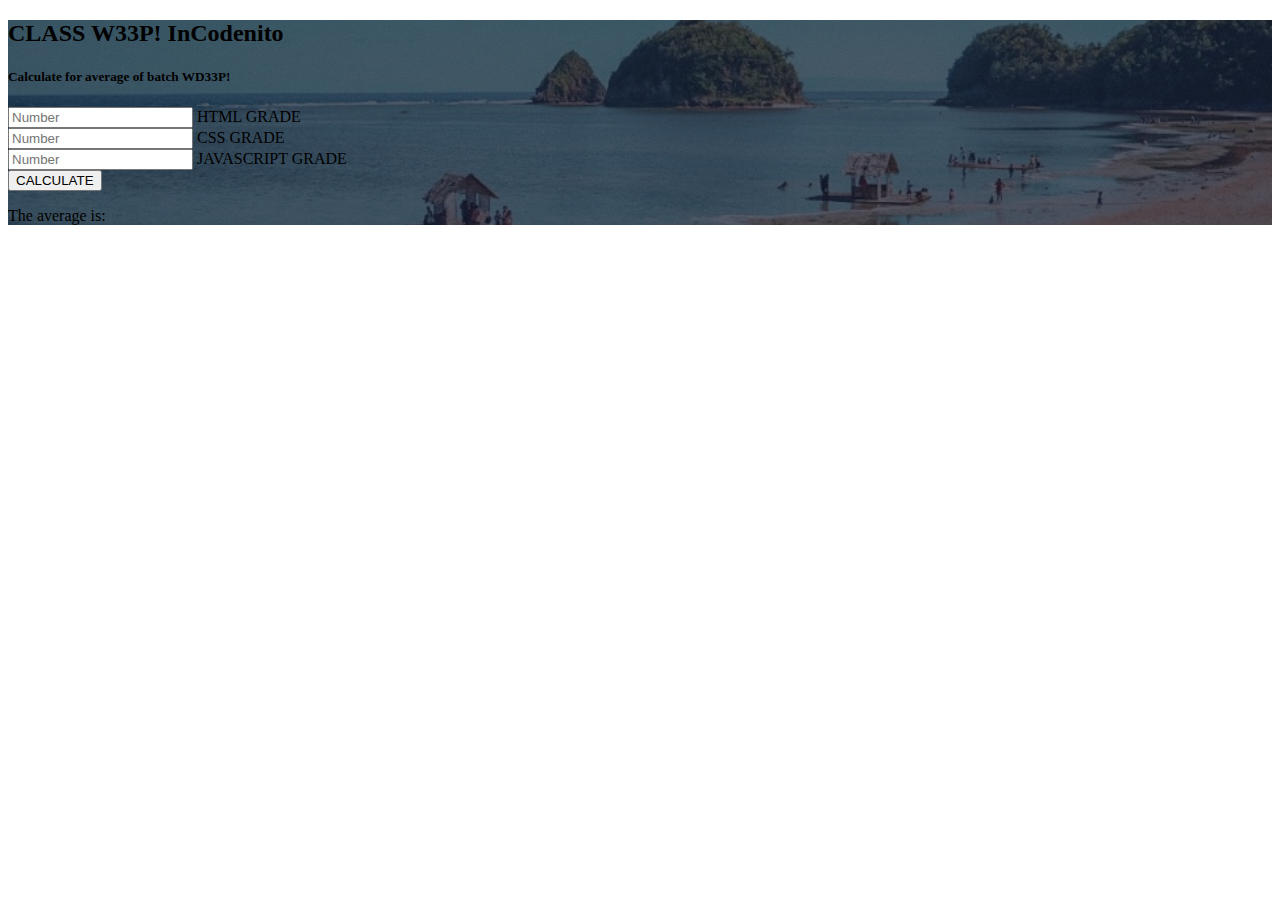
<file: group5.html>
<!DOCTYPE html>
<html lang="en">
<head>
    <meta charset="UTF-8">
    <meta http-equiv="X-UA-Compatible" content="IE=edge">
    <meta name="viewport" content="width=device-width, initial-scale=1.0">
    <link href="https://cdn.jsdelivr.net/npm/bootstrap@5.2.2/dist/css/bootstrap.min.css" rel="stylesheet"
    integrity="sha384-Zenh87qX5JnK2Jl0vWa8Ck2rdkQ2Bzep5IDxbcnCeuOxjzrPF/et3URy9Bv1WTRi" crossorigin="anonymous">
    <script src="https://cdn.jsdelivr.net/npm/bootstrap@5.2.2/dist/js/bootstrap.bundle.min.js"
        integrity="sha384-OERcA2EqjJCMA+/3y+gxIOqMEjwtxJY7qPCqsdltbNJuaOe923+mo//f6V8Qbsw3"
        crossorigin="anonymous"></script>
    <link rel="stylesheet" href="https://cdn.jsdelivr.net/npm/bootstrap-icons@1.10.2/font/bootstrap-icons.css">
    <link href="https://cdnjs.cloudflare.com/ajax/libs/font-awesome/6.0.0/css/all.min.css" rel="stylesheet" />
    <link rel="stylesheet" href="group5.css">
    <script src="Group5- mp2-act2.js"></script>
    <title>Document</title>
</head>
<body>
    
    <!---conditional----->
    <div class="row d-flex justify-content-center align-items-center h-100 mx-auto">
        <div class="col-sm-6 text-center text-white">
            <h2 class="fw-bold  text-info"> CLASS W33P! <span class="bg-primary text-white"
                    style=" border-radius: 5px">InCodenito</span></h2>
            <h5 >Calculate for average of batch WD33P!</h5>
        </div>

        <div class="col-md-10 col-lg-6 col-xl-5  ">
            <div class="form-group mt-4 mb-4 bg-transparent p-md-4 right" style="border-radius: 25px">

                <form class="needs-validation mx-1 mx-md-4 position-relative" novalidate>
                    <div class="form-floating mb-3 ">
                        <input type="number" class="form-control bg-transparent" id="htmlgrade" placeholder="Number"
                            required>
                        <label for="htmlgrade" class="form-label text-white">HTML GRADE</label>
                        
                    </div>
                    <div class="form-floating mb-3 bg-transparent  ">
                        <input type="number" class="form-control bg-transparent " id="cssgrade" placeholder="Number"
                            required>
                        <label for="cssgrade" class="form-label text-white">CSS GRADE </label>
                    </div>
                    <div class="form-floating mb-3 ">
                        <input type="number" class="form-control bg-transparent " id="javascriptgrade" placeholder="Number"
                            required>
                        <label for="javascriptgrade" class="form-label text-white">JAVASCRIPT GRADE</label>
                    </div>
                    <div class="d-grid  gap-2">

                        <button class="btn btn-primary bg-transparent " type="button" onclick="average()">CALCULATE</button>
                    </div>
                </form>
                <div class="forgot text-center  p-md-2">
                   
                   
                </div>
                <div>
                    <p class="text-white">The average is: </p>
                   <p id="average"></p> 
                </div>
              
            </div>
        </div>
    </div>

</body>
</html>
</file>
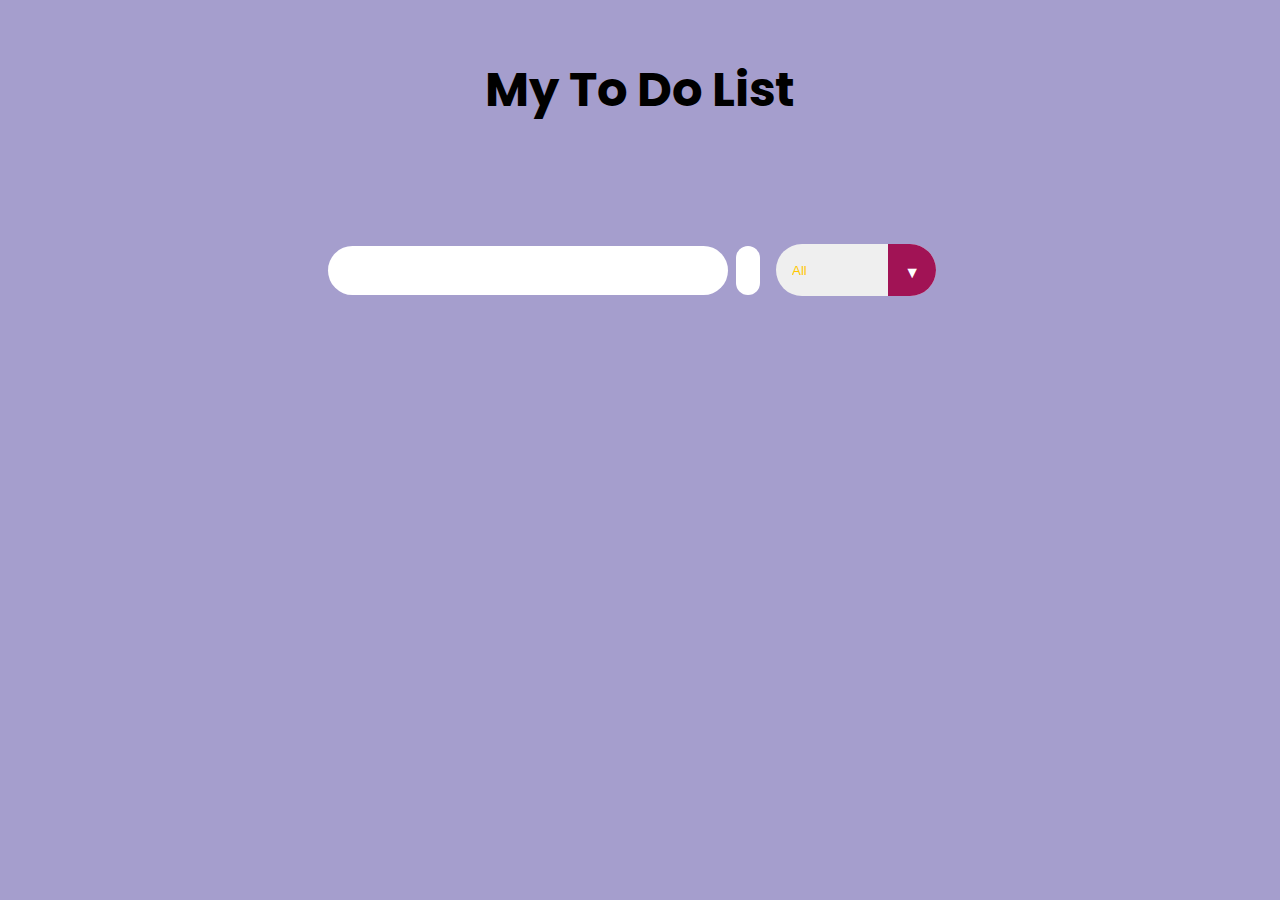
<file: list.html>
<!DOCTYPE html>
<html lang="en">
<head>
    <meta charset="UTF-8">
    <meta http-equiv="X-UA-Compatible" content="IE=edge">
    <meta name="viewport" content="width=device-width, initial-scale=1.0">
    <!-- Google Fonts -->
    <link rel="preconnect" href="https://fonts.googleapis.com">
    <link rel="preconnect" href="https://fonts.gstatic.com" crossorigin>
    <link href="https://fonts.googleapis.com/css2?family=Poppins&display=swap" rel="stylesheet">
    <!-- Font Awesome cdn css -->
    <link rel="stylesheet" href="https://cdnjs.cloudflare.com/ajax/libs/font-awesome/5.15.3/css/all.min.css" integrity="sha512-iBBXm8fW90+nuLcSKlbmrPcLa0OT92xO1BIsZ+ywDWZCvqsWgccV3gFoRBv0z+8dLJgyAHIhR35VZc2oM/gI1w==" crossorigin="anonymous" referrerpolicy="no-referrer" />
    <link rel="stylesheet" href="list.css">
    <title>To Do List</title>
</head>
<body>

    <header>
        <h1>My To Do List</h1>
    </header>
    <form action="">
        <input type="text" class="todo-input">
        <button class="todo-button" type="submit">
            <i class="fas fa-plus-circle fa-lg"></i>
        </button>
        <div class="select">
            <select name="todos" class="filter-todo">
                <option value="all">All</option>
                <option value="completed">Completed</option>
                <option value="incomplete">Incomplete</option>
            </select>
        </div>
    </form>

    <div class="todo-container">
        <ul class="todo-list"></ul>
    </div>

    <script src="List.js"></script>
    
</body>
</html>
</file>
<file: group5.css>
:root{
    --primary:#91c520;
    --secondary:#fe8800;
    --light:#f5f5f5;
    --dark:#14141f;
    
}
.row{
    background: linear-gradient(rgba(15, 23, 43,0.7),rgba(15, 23, 43,0.7)), url('puraran.jpg');
    background-position: center center;
    background-repeat:no-repeat ;
    background-size: cover;
    text-emphasis-color: var(--light);
}
</file>
<file: list.css>
* {
    margin: 0;
    padding: 0;
    box-sizing: border-box;
}

body {
    background-color: rgb(165, 158, 205);
    color: white;
    font-family: "Poppins", sans-serif;
    min-height: 100vh;
}

header {
    font-size: 1.5rem;
    color: black;
}

header, 
form {
    min-height: 20vh;
    display: flex;
    justify-content: center;
    align-items: center;
}

form input, 
form button {
    padding: 0.5rem;
    padding-left: 1rem;
    font-size: 1.8rem;
    border: none;
    background: white;
    border-radius: 2rem;
}

form button {
    color: rgb(188, 6, 67);
    background: white;
    cursor: pointer;
    transition: all 0.3 ease;
    margin-left: 0.5rem;
}

form button:hover {
    color: white;
    background: rgb(169, 60, 103);
}

.fa-plus-circle {
    margin-top: 0.3rem;
    margin-left: -8px;
}

.todo-container {
    display: flex;
    justify-content: center;
    align-items: center;
}

.todo-list {
    min-width: 30%;
    list-style: none;
}

.todo {
    margin: 0.5rem;
    padding-left: 0.5rem;
    background: white;
    color: black;
    font-size: 1.5rem;
    display: flex;
    justify-content: space-between;
    align-items: center;
    transition: 0.5s;
    border-radius: 2rem;
}

.todo li {
    flex: 1;
}

.trash-btn, 
.complete-btn {
    color: white;
    border: none;
    padding: 1rem;
    cursor: pointer;
    font-size: 1.5rem;
}

.complete-btn {
    background: rgb(158, 26, 68);
}

.trash-btn {
    border-top-right-radius: 1.75rem;
    border-bottom-right-radius: 1.75rem;
    background: rgb(171, 171, 171);
}

.todo-item {
    padding: 0rem 0.5rem;
}

.fa-trash, 
.fa-check-circle {
    pointer-events: none;
}

.completed {
    text-decoration: line-through;
    opacity: 0.5;
}

.slide {
    transform: translateX(10rem);
    opacity: 0;
}

select {
    -webkit-appearance: none;
    -moz-appearance: none;
    appearance: none;
    outline: none;
    border: none;
}

.select {
    margin: 1rem;
    position: relative;
    overflow: hidden;
    border-radius: 50px;
}

select {
    color:rgb(255, 200, 0);
    width: 10rem;
    height: 3.2rem;
    cursor: pointer;
    padding: 1rem;
}

.select::after {
    content: "\25BC";
    position: absolute;
    background:rgb(161, 19, 85);
    top: 0;
    right: 0;
    padding: 1rem;
    pointer-events: none;
    transition: all 0.3s ease;
}

.select::hover::after {
    background: white;
    color: rgb(150, 62, 89);
}
</file>
